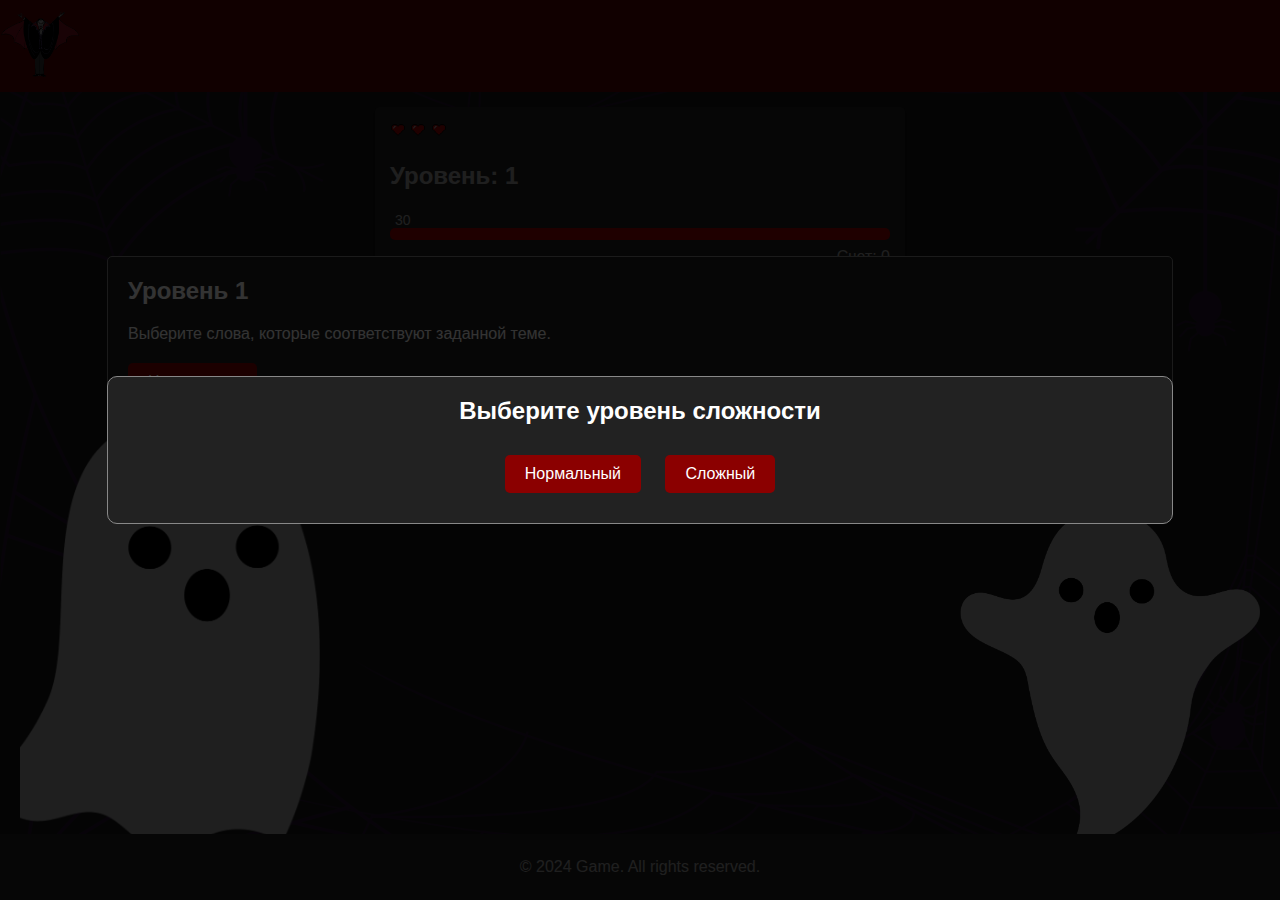
<file: index_course.html>
<!DOCTYPE html>
<html lang="en">
<head>
    <meta charset="UTF-8">
    <meta name="viewport" content="width=device-width, initial-scale=1.0">
    <title>Drakula's Tomb</title>
    <link rel="stylesheet" href="styles.css">
    <link rel="shortcut icon" href="img/logo.png" type="image/png">
</head>
<body>
    <header>
        <div class="header-inner">
            <div class="logo">
                <img src="logo.png" alt=" Logo">
            </div>
            <nav class="navigation">

            </nav>
        </div>
    </header>




    <div class="game-frame">
        <div id="gameInfo">
            <div class="hearts-container">
                <img src="img/heart.png" alt="Heart">
                <img src="img/heart.png" alt="Heart">
                <img src="img/heart.png" alt="Heart">
            </div>
            <h2>Уровень: 1</h2>
            <div id="progressBarContainer">
                <div id="timer">30</div>
                <div id="progressBar">

                </div>
            </div>
        </div>
        <!-- Cюда размещать мини игры -->

        <div id="colorGame"></div>
        <div id="score">Счет: 0</div>
        
        <div id="levelDescriptionModal" class="modal">
            <div class="modal-content">
                <h2>Уровень 1</h2>
                <p>Описание уровня</p>
                <button id="startLevelButton">Начать игру</button>
            </div>
            
        </div>
        
        
    </div>
    
    <div id="totalTimer">Общее Оставшееся время: 120s</div>


        <div id="leaderboard" style="display: none;">
            <h2>Рейтинг</h2>
            <ol id="userList"></ol>
        </div>
        <div id="inputContainer" style="display: none;">
            <input type="text" id="userNameInput" placeholder="Enter your name">
            <button id="submitButton">Submit</button>
        </div>


        <img src="img/ghost-2.png" alt="Ghost 1" class="ghost ghost-left">
        <img src="img/ghost-1.png" alt="Ghost 2" class="ghost ghost-right">

    <footer>
        <p>© 2024 Game. All rights reserved.</p>
        </footer>
    <script src="script.js"></script>

    <div id="difficultyModal" class="modal">
        <div class="modal-content">
            <h2>Выберите уровень сложности</h2>
            <button id="normalDifficulty">Нормальный</button>
            <button id="hardDifficulty">Сложный</button>
        </div>
    </div>


    <div id="level1DescriptionModal" class="modal">
        <div class="modal-content">
            <h2>Уровень 2</h2>
            <p>Описание уровня 2</p>
            <button id="startLevelButton1">Начать игру</button>
        </div>
    </div>
    <div id="level2DescriptionModal" class="modal">
        <div class="modal-content">
            <h2>Уровень 3</h2>
            <p>Описание уровня 3</p>
            <button id="startLevelButton2">Начать игру</button>
        </div>
    </div>
    <div id="level3DescriptionModal" class="modal">
        <div class="modal-content">
            <h2>Уровень 4</h2>
            <p>Описание уровня 4</p>
            <button id="startLevelButton3">Начать игру</button>
        </div>
    </div>
</body>

</html>
</file>
<file: styles.css>
body {
    font-family: Arial, sans-serif;
    margin: 0;
    padding: 0;
    background-color: #222; /* Черный цвет фона */
    color: #fff; /* Белый цвет текста */
    background-image: url('img/background 1.png'); /* Путь к изображению */
    background-size: cover; /* Растягиваем изображение на весь экран */
}

header {
    background-color: #8b0000; /* Темно-красный цвет для заголовка */
    color: #fff; /* Белый цвет текста */
    padding: 8px 0; /* Уменьшаем верхний и нижний отступы */
    text-align: center;
}

.header-inner {
    display: flex;
    justify-content: space-between;
    align-items: center;
}

.logo img {
    width: 80px; /* Уменьшаем размер логотипа */
    height: auto;
}

.game-frame {
    background-color: #333; /* Темно-серый цвет для рамки игрового поля */
    padding: 15px; /* Уменьшаем внутренний отступ */
    margin: 15px auto; /* Уменьшаем внешний отступ */
    max-width: 500px; /* Уменьшаем максимальную ширину */
    border-radius: 5px;
    box-shadow: 0 2px 5px rgba(0, 0, 0, 0.3);
    color: #fff; /* Белый цвет текста */
}

.hearts-container img {
    width: 16px; /* Уменьшаем размер сердечек */
    height: auto;
}

#progressBarContainer {
    margin-bottom: 8px; /* Уменьшаем нижний отступ */
    background-color: transparent;
    border-radius: 5px;
    height: 30px; /* Уменьшаем высоту контейнера */
    overflow: hidden;
}

#progressBar {
    background-color: #ff0000; /* Красный цвет для прогресс-бара */
    height: 100%;
    border-radius: 5px;
    width: 100%;
    animation: progressBarAnimation linear 30s forwards;
}

#timer {
    display: inline-block;
    vertical-align: middle;
    margin-left: 5px;
    font-size: 14px; /* Уменьшаем размер шрифта */
    color: #fff; /* Белый цвет текста */
}

#score {
    text-align: right;
}

footer {
    background-color: #333; /* Темно-серый цвет для подвала */
    color: #fff; /* Белый цвет текста */
    text-align: center;
    padding: 8px 0;
    position: fixed;
    bottom: 0;
    left: 0;
    width: 100%;
}

/* Убираем лишние элементы для будущих уровней */
#levelDescriptionModal,
#leaderboard,
#inputContainer {
    display: none;
}

.modal {
    display: none;
    position: fixed;
    z-index: 1;
    left: 0;
    top: 0;
    width: 100%;
    height: 100%;
    overflow: auto;
    background-color: rgba(0,0,0,0.4);
}

.modal-content {
    background-color: #222;
    margin: 20% auto;
    padding: 20px;
    border: 1px solid #888;
    width: 80%;
    border-radius: 5px;
}

.modal-content h2 {
    margin-top: 0;
}

.modal-content p {
    margin-bottom: 20px;
}

.modal-content button {
    background-color: #8b0000; /* Темно-красный цвет для кнопки */
    color: #fff; /* Белый цвет текста */
    padding: 10px 20px;
    border: none;
    border-radius: 5px;
    cursor: pointer;
}

.modal-content button:hover {
    background-color: #b30000; /* Красный цвет для кнопки при наведении */
}

button {
    background-color: #8b0000; /* Темно-красный цвет */
    color: #fff; /* Белый цвет текста */
    padding: 10px 20px; /* Отступы внутри кнопки */
    border: none; /* Убираем границу */
    border-radius: 5px; /* Закругление углов */
    cursor: pointer; /* Значок курсора при наведении */
    font-size: 16px; /* Размер шрифта */
}

button:hover {
    background-color: #b30000; /* Красный цвет при наведении */
}

input[type="text"] {
    width: 50%; /* Ширина поля занимает всю доступную ширину */
    padding: 10px; /* Отступы внутри поля */
    margin-bottom: 10px; /* Отступ снизу */
    border: 1px solid #ccc; /* Серая граница */
    border-radius: 5px; /* Закругление углов */
    box-sizing: border-box; /* Учитываем границу и отступы внутри размера поля */
    font-size: 16px; /* Размер шрифта */
}

input[type="text"]:focus {
    outline: none; /* Убираем обводку при фокусе */
    border-color: #8b0000; /* Цвет границы при фокусе */
}

.sentence {
    display: flex;
    flex-wrap: wrap;
}

.word, .synonym, .antonym {
    border: 1px solid #8b0000; /* Красная граница */
    background-color: #FFFFFF; /* Белый фон */
    padding: 5px;
    margin-right: 5px;
    margin-bottom: 5px; /* Добавим отступ снизу */
    color: #8b0000; /* Красный цвет текста */
    cursor: pointer; /* Изменяем курсор при наведении */
}

.word:hover, .synonym:hover, .antonym:hover {
    background-color: #f8f8f8; /* Изменяем фон при наведении */
}

.word.clicked, .synonym.clicked, .antonym.clicked {
    background-color: #8b0000; /* Красный фон */
    color: #FFFFFF; /* Белый цвет текста */
}

.column {
    display: flex; /* Располагаем элементы внутри контейнера в виде строки */
    justify-content: space-between; /* Равномерно распределяем элементы по ширине контейнера */
}

.word-column {
    flex-basis: 45%; /* Задаем ширину первой колонки (слова) */
    margin-right: 10px; /* Отступ между колонками */
}

.synonyms-antonyms-column {
    flex-basis: 45%; /* Задаем ширину второй колонки (синонимы или антонимы) */
    margin-left: 10px; /* Отступ между колонками */
}

@keyframes ghostMove {
    0% {
        bottom: 50px; /* Начальная позиция */
    }
    50% {
        bottom: 150px; /* Середина волны */
    }
    100% {
        bottom: 50px; /* Конечная позиция */
    }
}

.ghost {
    position: fixed;
    width: 300px;
}

.ghost-left {
    left: 20px;
    bottom: 50px;
}

.ghost-right {
    right: 20px;
    bottom: 50px;
}

.ghost:hover {
    animation: ghostMove 1s infinite; /* Анимация движения */
}

.word-button {
    margin: 5px;
    padding: 10px 15px;
    border: 2px solid #8b0000;
    background-color: #222;
    color: #fff;
    border-radius: 5px;
    cursor: pointer;
    transition: all 0.3s ease;
}

.word-button:hover {
    background-color: #8b0000;
    color: #fff;
}

.word-button.correct {
    background-color: #28a745; /* Зеленый цвет для правильного выбора */
    color: #fff;
    border-color: #28a745;
    pointer-events: none; /* Отключаем возможность клика */
}

.word-button.incorrect {
    background-color: #dc3545; /* Красный цвет для неправильного выбора */
    color: #fff;
    border-color: #dc3545;
    pointer-events: none; /* Отключаем возможность клика */
}

.word-button.shake {
    animation: shake 0.5s;
}

@keyframes shake {
    0%, 100% { transform: translateX(0); }
    20%, 60% { transform: translateX(-5px); }
    40%, 80% { transform: translateX(5px); }
}


.sorting-container {
    display: flex;
    justify-content: space-between;
    align-items: center;
}

.category-block {
    width: 30%;
    min-height: 300px;
    background-color: #333;
    border: 2px dashed #8b0000;
    border-radius: 10px;
    padding: 10px;
    text-align: center;
    color: #fff;
}

.words-block {
    width: 30%;
    display: flex;
    flex-wrap: wrap;
    gap: 10px;
    justify-content: center;
}

.draggable-word {
    padding: 10px 15px;
    background-color: #8b0000;
    color: #fff;
    border-radius: 5px;
    cursor: grab;
    transition: all 0.3s ease;
}

.draggable-word.dragging {
    opacity: 0.5;
}

.draggable-word.shake {
    animation: shake 0.5s;
}

@keyframes shake {
    0%, 100% { transform: translateX(0); }
    20%, 60% { transform: translateX(-5px); }
    40%, 80% { transform: translateX(5px); }
}

#totalTimer {
    text-align: center; /* Выравнивание текста по центру */
    font-size: 24px; /* Увеличенный размер шрифта */
    color: #fff; /* Белый цвет текста */
    margin-top: 20px; /* Отступ сверху */
    padding: 10px; /* Внутренние отступы */
    background-color: #8b0000; /* Темно-красный фон */
    border-radius: 10px; /* Закругленные углы */
    max-width: 400px; /* Ограничение ширины */
    margin-left: auto; /* Центрирование блока */
    margin-right: auto; /* Центрирование блока */
}

@keyframes moveWord {
    0% {
        transform: translate(0, 0);
    }
    50% {
        transform: translate(50px, 50px);
    }
    100% {
        transform: translate(-50px, -50px);
    }
}

.moving-word {
    position: absolute;
    cursor: grab;
    transition: left 0.3s ease, top 0.3s ease; /* Плавное перемещение */
}

#difficultyModal {
    display: flex;
    justify-content: center;
    align-items: center;
    background-color: rgba(0, 0, 0, 0.8);
    position: fixed;
    top: 0;
    left: 0;
    width: 100%;
    height: 100%;
    z-index: 1000;
}

#difficultyModal .modal-content {
    background: #222;
    padding: 20px;
    text-align: center;
    border-radius: 10px;
}

#difficultyModal button {
    margin: 10px;
}

.words-block {
    position: relative; /* Контейнер для абсолютного позиционирования */
    height: 300px;
}

.draggable-word {
    position: absolute;
    cursor: grab;
    transition: all 0.3s ease; /* Плавное перемещение */
}
</file>
